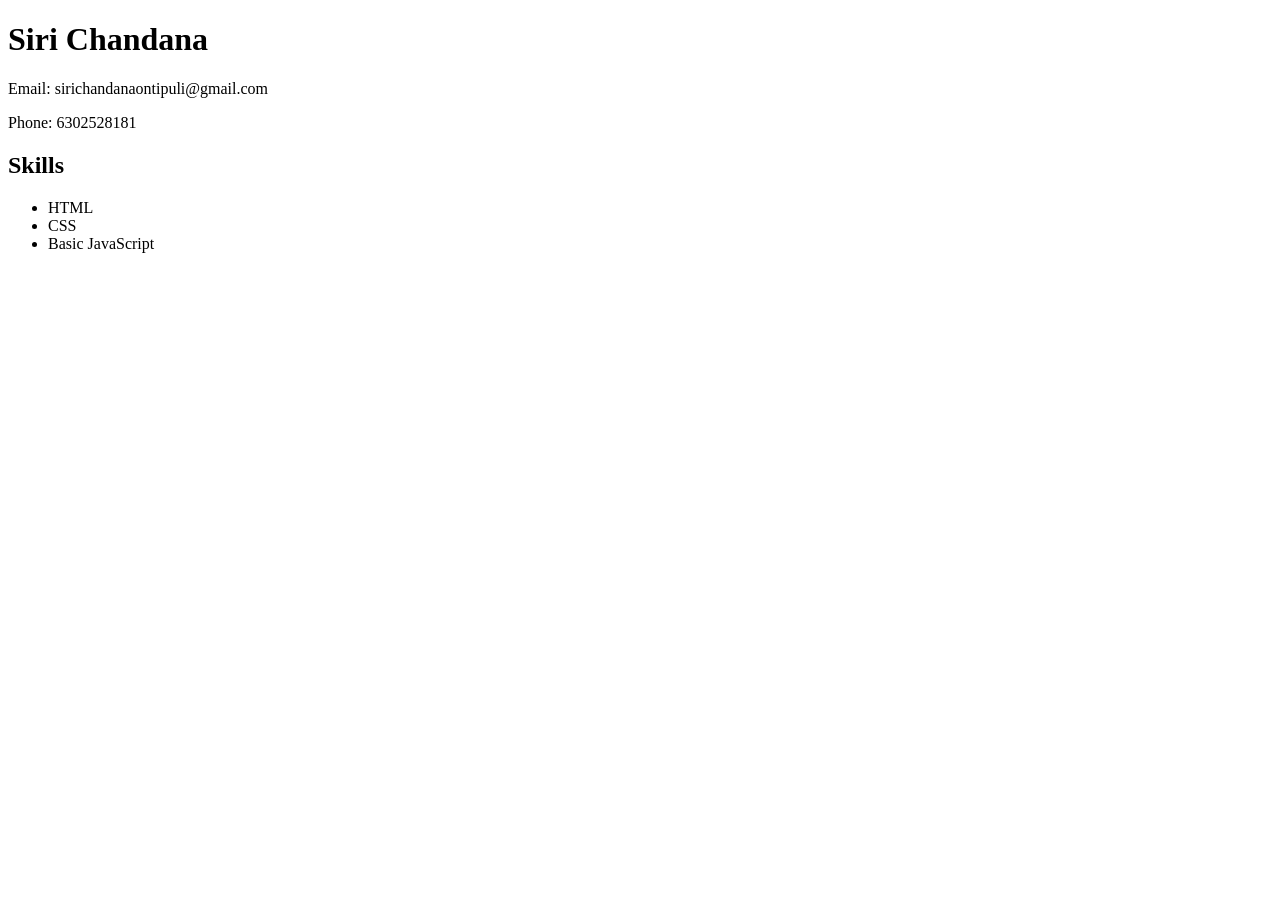
<file: resume.html>
<!DOCTYPE html>
<html>
<head>
    <title>Resume</title>
</head>
<body>
    <h1>Siri Chandana</h1>
    <p>Email: sirichandanaontipuli@gmail.com</p>
    <p>Phone: 6302528181</p>

    <h2>Skills</h2>
    <ul>
        <li>HTML</li>
        <li>CSS</li>
        <li>Basic JavaScript</li>
    </ul>
</body>
</html>
</file>
